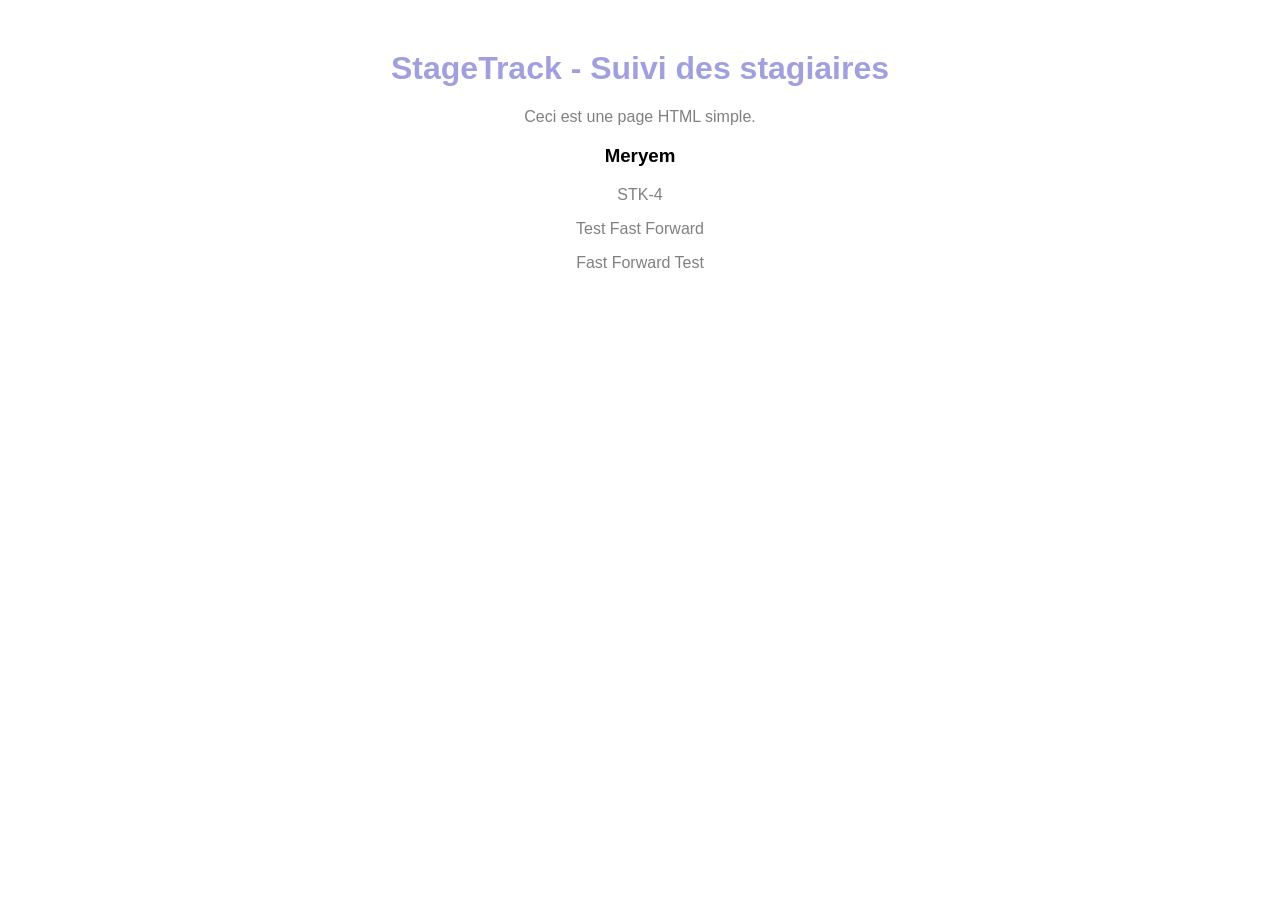
<file: index.html>
<!DOCTYPE html>
<html lang="en">
<head>
    <meta charset="UTF-8">
    <meta name="viewport" content="width=device-width, initial-scale=1.0">
    <title>Document</title>
    <link rel="stylesheet" href="style.css">
</head>
<body>
   

    <h1>StageTrack - Suivi des stagiaires</h1>

    <p>Ceci est une page HTML simple.</p>

    <h3>Meryem</h3>
    <p>STK-4</p>
    <!-- test fast forward -->
    <p>Test Fast Forward</p>
    <p>Fast Forward Test</p>
</body>
</html>
</file>
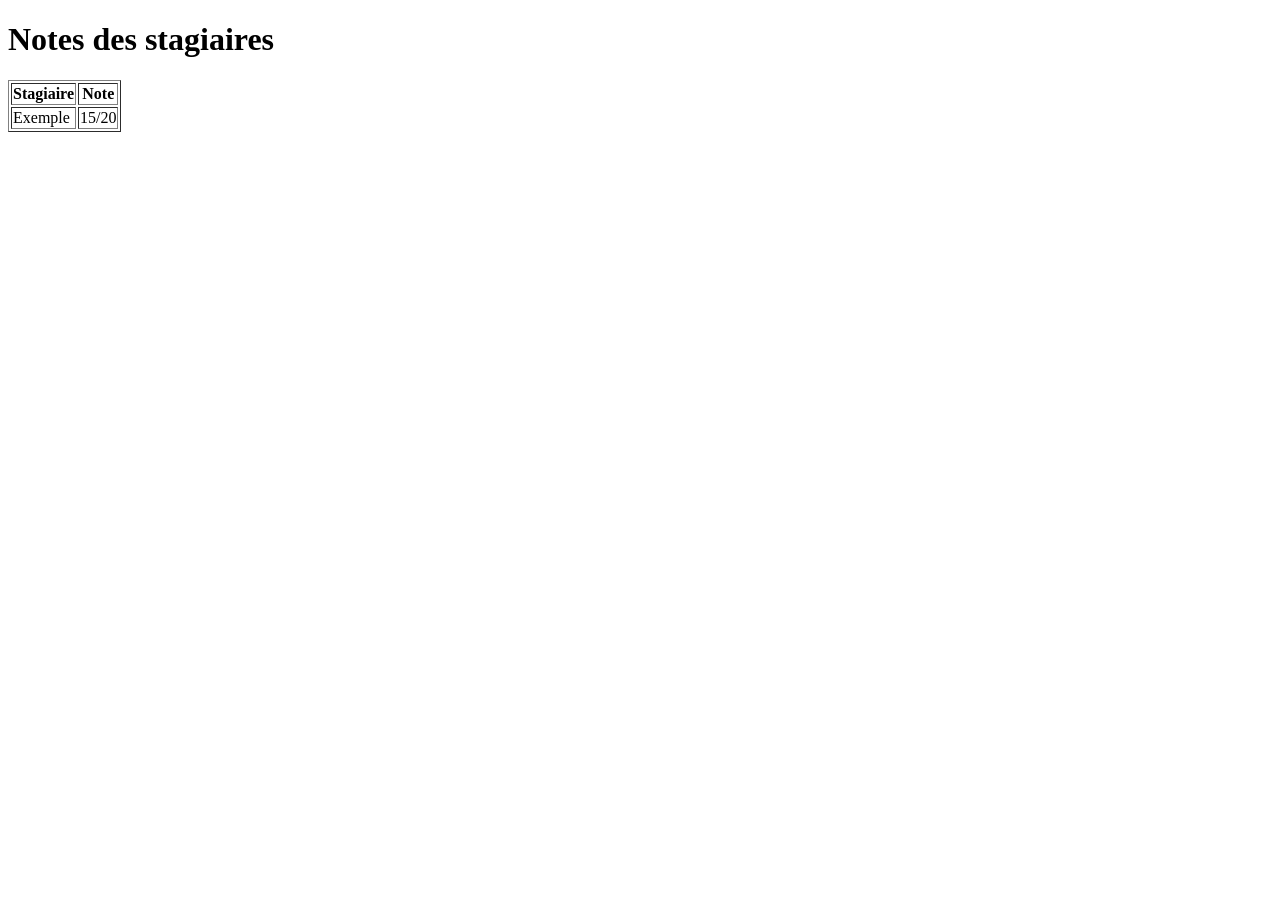
<file: notes.html>
﻿<!DOCTYPE html>
<html lang="fr">
<head>
  <meta charset="UTF-8">
  <title>Notes - StageTrack</title>
</head>
<body>
  <h1>Notes des stagiaires</h1>
  <table border="1">
    <tr><th>Stagiaire</th><th>Note</th></tr>
    <tr><td>Exemple</td><td>15/20</td></tr>
  </table>
</body>
</html>
</file>
<file: style.css>
body {
    font-family: Arial, sans-serif;
    text-align: center;
    margin-top: 50px;
}

h1 {
    color: rgba(120, 120, 209, 0.707);
}

p {
    color: gray;
}

button {
    background-color: rgb(93, 237, 108);
    color: white;
    border: none;
    padding: 10px 20px;
}
</file>
